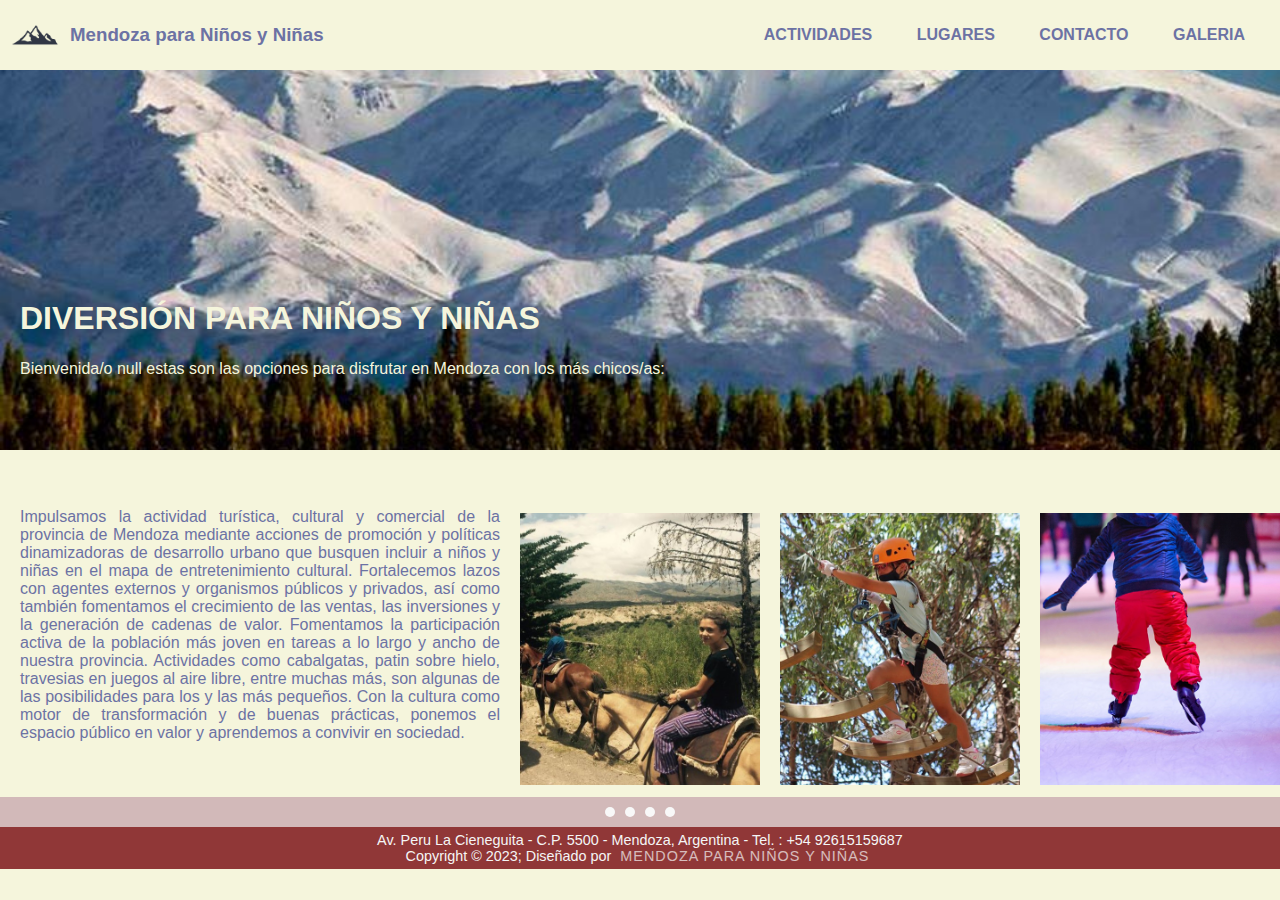
<file: index.html>
<!DOCTYPE html>
<html lang="en">

<head>
    <meta charset="UTF-8">
    <meta name="viewport" content="width=device-width, initial-scale=1.0">
    <!-- titulo de nuestra página -->
    <title>Mendoza para niños y niñas</title>

    <link rel="stylesheet" href="./Estilos/paginas_estilo.css">

    <link rel="stylesheet" href="https://cdnjs.cloudflare.com/ajax/libs/font-awesome/6.4.0/css/all.min.css"
        integrity="sha512-iecdLmaskl7CVkqkXNQ/ZH/XLlvWZOJyj7Yy7tcenmpD1ypASozpmT/E0iPtmFIB46ZmdtAc9eNBvH0H/ZpiBw=="
        crossorigin="anonymous" referrerpolicy="no-referrer" />

</head>



<body>

    <header>
        <a href="#" class="logo">
            <img src="./Media/montanias_pngegg.png" alt="logo de mendoza">
            <h3 class="nombre">Mendoza para Niños y Niñas</h3>

        </a>

        <nav>
            <ul>

                <li>
                    <a href="./Paginas/actividades.html">ACTIVIDADES</a>
                </li>

                <li>
                    <a href="./Paginas/lugares.html">LUGARES</a>
                </li>
               
                <li>
                    <a href="./Paginas/contacto.html">CONTACTO</a>
                </li>

                <li>
                    <a href="./Paginas/galeria.html">GALERIA</a>
                </li>
                
            </ul>
        </nav>
    </header>



    <main>

        
        <!-- div de divs -->
        
        <div class="padreINDEX">
            <!-- <div class="foto1">
                <img src="./Media/san-rafael-turismo.jpg" alt="">
            </div> -->
        <div class="textoINDEX">
            <p>Impulsamos la actividad turística, cultural y comercial de la provincia de Mendoza mediante acciones de promoción y políticas dinamizadoras de desarrollo urbano que busquen incluir a niños y niñas en el mapa de entretenimiento cultural. Fortalecemos lazos con agentes externos y organismos públicos y privados, así como también fomentamos el crecimiento de las ventas, las inversiones y la generación de cadenas de valor. Fomentamos la participación activa de la población más joven en tareas a lo largo y ancho de nuestra provincia. Actividades como cabalgatas, patin sobre hielo, travesias en juegos al aire libre, entre muchas más, son algunas de las posibilidades para los y las más pequeños. Con la cultura como motor de transformación y de buenas prácticas, ponemos el espacio público en valor y aprendemos a convivir en sociedad.

            </p>
        </div>

        <div class="paisajeFondo">
            <img   src="./Media/foto_index_fondo.jpg" alt="paisaje montañoso de mendoza">
        </div>

        <div class="tituloINDEX">
            <h1 class="box">DIVERSIÓN PARA NIÑOS Y NIÑAS</h1>
            
        </div>

        <div class="parrafoINDEX">
            <p class="parrafo"></p>

        </div>
        <div class="foto2INDEX">
            <img src="./Media/ninia_caballo_538_626.jpg" alt="niña montando un caballo">
        </div>

        <div class="foto3INDEX">
            <img src="./Media/ninia_escala_538_626.jpg" alt="niña juega en juego de altura">
        </div>

        <div class="foto4INDEX">
            <img src="./Media/ninio_patinando_538_626.jpg" alt="niño patinando">
        </div>
    </div>
    </main>


    <footer>
        <div class="footerContainer">

            <div class="socialIcons">

                <a href="" target="_blank"><i
                        class="fa-brands fa-facebook"></i></a>
                <a href="" target="_blank"><i
                        class="fa-brands fa-instagram"></i></a>

                <a href="" target="_blank"><i class="fa-brands fa-whatsapp"></i></a>

                <a href=""><i class="fa fa-envelope"></i></a>



            </div>

        </div>
        <div class="footerBottom">
            <p>Av. Peru La Cieneguita - C.P. 5500 - Mendoza, Argentina - Tel. : +54 92615159687 </p>
            <p>Copyright &copy; 2023; Diseñado por <span class="designer">Mendoza Para Niños y Niñas</span> </p>
        </div>
    </footer>
    
   <script src="./js/script.js"></script> 


    
</body>




</html>
</file>
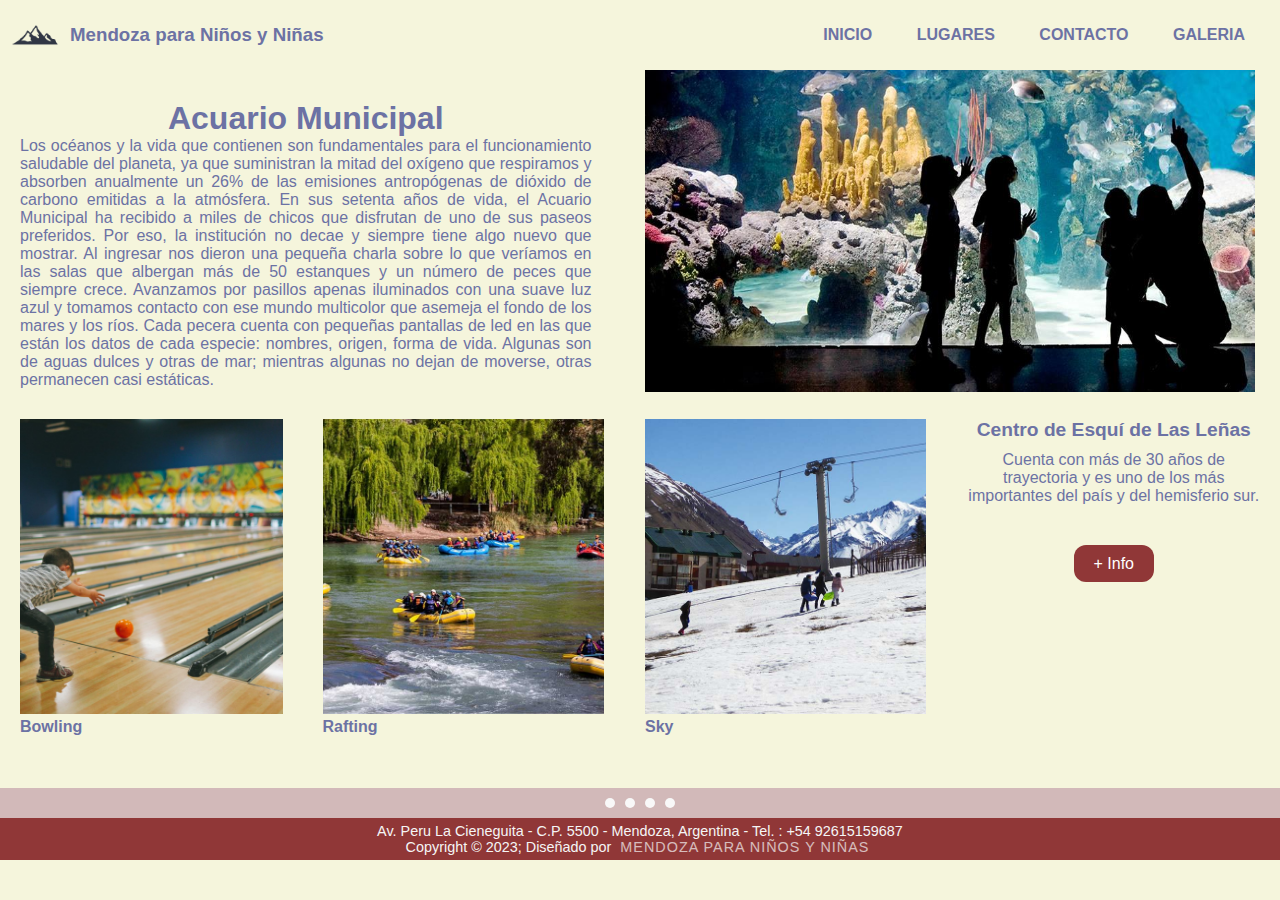
<file: Paginas/actividades.html>
<!DOCTYPE html>
<html lang="en">

<head>
    <meta charset="UTF-8">
    <meta name="viewport" content="width=device-width, initial-scale=1.0">
    <!-- titulo de nuestra página -->
    <title>Actividades</title>

    <link rel="stylesheet" href="../Estilos/paginas_estilo.css">

    <link rel="stylesheet" href="https://cdnjs.cloudflare.com/ajax/libs/font-awesome/6.4.0/css/all.min.css"
        integrity="sha512-iecdLmaskl7CVkqkXNQ/ZH/XLlvWZOJyj7Yy7tcenmpD1ypASozpmT/E0iPtmFIB46ZmdtAc9eNBvH0H/ZpiBw=="
        crossorigin="anonymous" referrerpolicy="no-referrer" />

</head>



<body>

    <header>
        <a href="#" class="logo">
            <img src="../Media/montanias_pngegg.png" alt="logo de mendoza">
            <h3 class="nombre">Mendoza para Niños y Niñas</h3>
        </a>

        <nav>
            <ul>

                <li>
                    <a href="../index.html">INICIO</a>
                </li>

                <li>
                    <a href="../Paginas/lugares.html">LUGARES</a>
                </li>
               
                <li>
                    <a href="../Paginas/contacto.html">CONTACTO</a>
                </li>

                <li>
                    <a href="./galeria.html">GALERIA</a>
                </li>
            </ul>
        </nav>
    </header>



    <main>

        
        <!-- div de divs -->
        
        <div class="padre">
            <div class="foto1">
                <img src="../Media/acuario.jpg" alt="acuario">
            </div>
        <div class="texto">
            <h1>Acuario Municipal</h1>
            <p>Los océanos y la vida que contienen son fundamentales para el funcionamiento saludable del planeta, ya que suministran la mitad del oxígeno que respiramos y absorben anualmente un 26% de las emisiones antropógenas de dióxido de carbono emitidas a la atmósfera. En sus setenta años de vida, el Acuario Municipal ha recibido a miles de chicos que disfrutan de uno de sus paseos preferidos. Por eso, la institución no decae y siempre tiene algo nuevo que mostrar.

                Al ingresar nos dieron una pequeña charla sobre lo que veríamos en las salas que albergan más de 50 estanques y un número de peces que siempre crece. Avanzamos por pasillos apenas iluminados con una suave luz azul y tomamos contacto con ese mundo multicolor que asemeja el fondo de los mares y los ríos.
                
                Cada pecera cuenta con pequeñas pantallas de led en las que están los datos de cada especie: nombres, origen, forma de vida. Algunas son de aguas dulces y otras de mar; mientras algunas no dejan de moverse, otras permanecen casi estáticas.

            </p>
        </div>

        

        <div class="foto2">
            <img src="../Media/bowling.png" alt="bowling">
            <p>Bowling</p>
        </div>

        <div class="foto3">
            <img src="../Media/rafting.jpg" alt="rafting">
            <p>Rafting</p>
        </div>

        <div class="foto4">
            <img src="../Media/sky.jpg" alt="sky">
            <p>Sky</p>
        </div>

        <div class="cuadro-texto">
            <h2 class="box">Centro de Esquí de Las Leñas</h2>
            
            <p>Cuenta con más de 30 años de trayectoria y es uno de los más importantes del país y del hemisferio sur. </p>
            

            <a class="boton-link-info" href="">+ Info</a>



        </div>

    </div>
    </main>


    <footer>
        <div class="footerContainer">

            <div class="socialIcons">

                <a href="" target="_blank"><i
                        class="fa-brands fa-facebook"></i></a>
                <a href="" target="_blank"><i
                        class="fa-brands fa-instagram"></i></a>

                <a href="" target="_blank"><i class="fa-brands fa-whatsapp"></i></a>

                <a href=""><i class="fa fa-envelope"></i></a>



            </div>

        </div>
        <div class="footerBottom">
            <p>Av. Peru La Cieneguita - C.P. 5500 - Mendoza, Argentina - Tel. : +54 92615159687 </p>
            <p>Copyright &copy; 2023; Diseñado por <span class="designer">Mendoza Para Niños y Niñas</span> </p>
        </div>
    </footer>


    
</body>




</html>
</file>
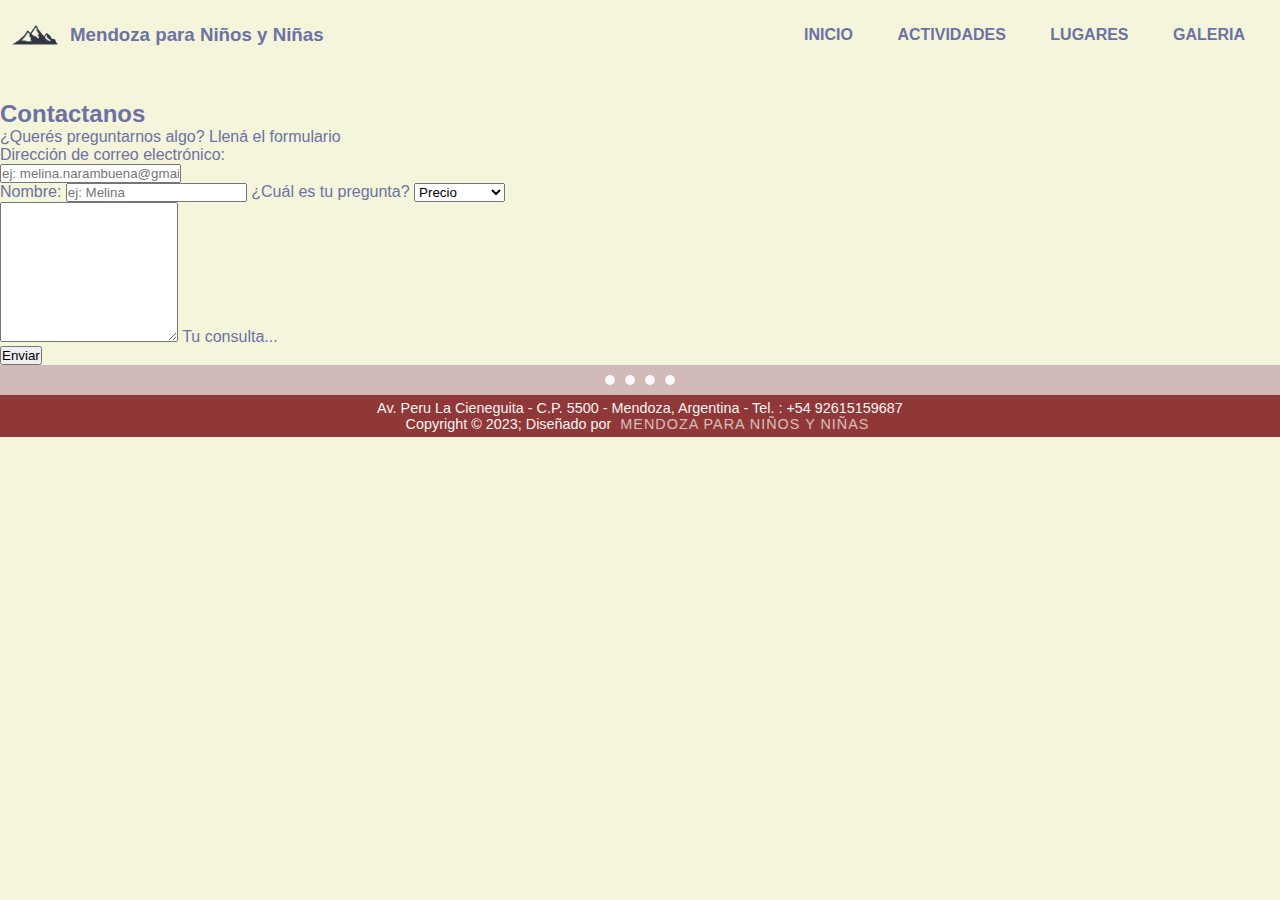
<file: Paginas/contacto.html>
<!DOCTYPE html>
<html lang="en">
<head>
    <meta charset="UTF-8">
    <meta name="viewport" content="width=device-width, initial-scale=1.0">
    <title>Contacto</title>
    <link href="https://cdn.jsdelivr.net/npm/bootstrap@5.3.1/dist/css/bootstrap.min.css" rel="stylesheet" integrity="sha384-4bw+/aepP/YC94hEpVNVgiZdgIC5+VKNBQNGCHeKRQN+PtmoHDEXuppvnDJzQIu9" crossorigin="anonymous">
    <link rel="stylesheet" href="../Estilos/paginas_estilo.css">
    
    <link rel="stylesheet" href="https://cdnjs.cloudflare.com/ajax/libs/font-awesome/6.4.0/css/all.min.css"
        integrity="sha512-iecdLmaskl7CVkqkXNQ/ZH/XLlvWZOJyj7Yy7tcenmpD1ypASozpmT/E0iPtmFIB46ZmdtAc9eNBvH0H/ZpiBw=="
        crossorigin="anonymous" referrerpolicy="no-referrer" />

</head>

<body>
    <header>
        <a href="#" class="logo">
            <img src="../Media/montanias_pngegg.png" alt="logo de mendoza">
            <h3 class="nombre">Mendoza para Niños y Niñas</h3>

        </a>

        <nav>
            <ul>

                <li>
                    <a href="../index.html">INICIO</a>
                </li>

                <li>
                    <a href="./actividades.html">ACTIVIDADES</a>
                </li>

                <li>
                    <a href="./lugares.html">LUGARES</a>
                </li>

                <li>
                    <a href="./galeria.html">GALERIA</a>
                </li>
                
            </ul>
        </nav>
    </header>



    <main>
        
        <section id="contact">
            <div class="container-lg ">
                <div class="text-center">
                <h2>Contactanos</h2>
                <p class="lead">¿Querés preguntarnos algo? Llená el formulario</p>
                </div>

                <div class="row justify-content-center my-5">
                    <div class="col-lg-6">
                        <form>
                            <label for="email" class="form-label">Dirección de correo electrónico:</label>
                            <div class="mb-4 input-group">
                                <input type="email" class="form-control" id="email" placeholder="ej: melina.narambuena@gmail.com">
                            </div>


                            <label for="name" class="form-label">Nombre:</label>
                            <input type="text" class="form-control" id="name" placeholder="ej: Melina">
                            <label for="subject" class="form-label">¿Cuál es tu pregunta?</label>
                            <select class="form-select" id="subject">
                                <option value="pricing" selected>Precio</option>
                                <option value="content">Actividades</option>
                                <option value="other">Otro</option>
                            </select>


                            <div class="form-floating mb-4 mt-5" >
                                <textarea  id="query" class="form-control" style="height:140px"></textarea>
                                <label for="query" >Tu consulta...</label>
                            </div>
                            <div class="mb-4 text-center">
                                <button type="submit" class="btn btn-danger">Enviar</button>
                            </div>
                        </form>
                    </div>
                </div>
            </div>


        </section>
    </main>




    <footer>
        <div class="footerContainer">

            <div class="socialIcons">

                <a href="" target="_blank"><i
                        class="fa-brands fa-facebook"></i></a>
                <a href="" target="_blank"><i
                        class="fa-brands fa-instagram"></i></a>

                <a href="" target="_blank"><i class="fa-brands fa-whatsapp"></i></a>

                <a href=""><i class="fa fa-envelope"></i></a>



            </div>

        </div>
        <div class="footerBottom">
            <p>Av. Peru La Cieneguita - C.P. 5500 - Mendoza, Argentina - Tel. : +54 92615159687 </p>
            <p>Copyright &copy; 2023; Diseñado por <span class="designer">Mendoza Para Niños y Niñas</span> </p>
        </div>
    </footer>
</body>
</html>
</file>
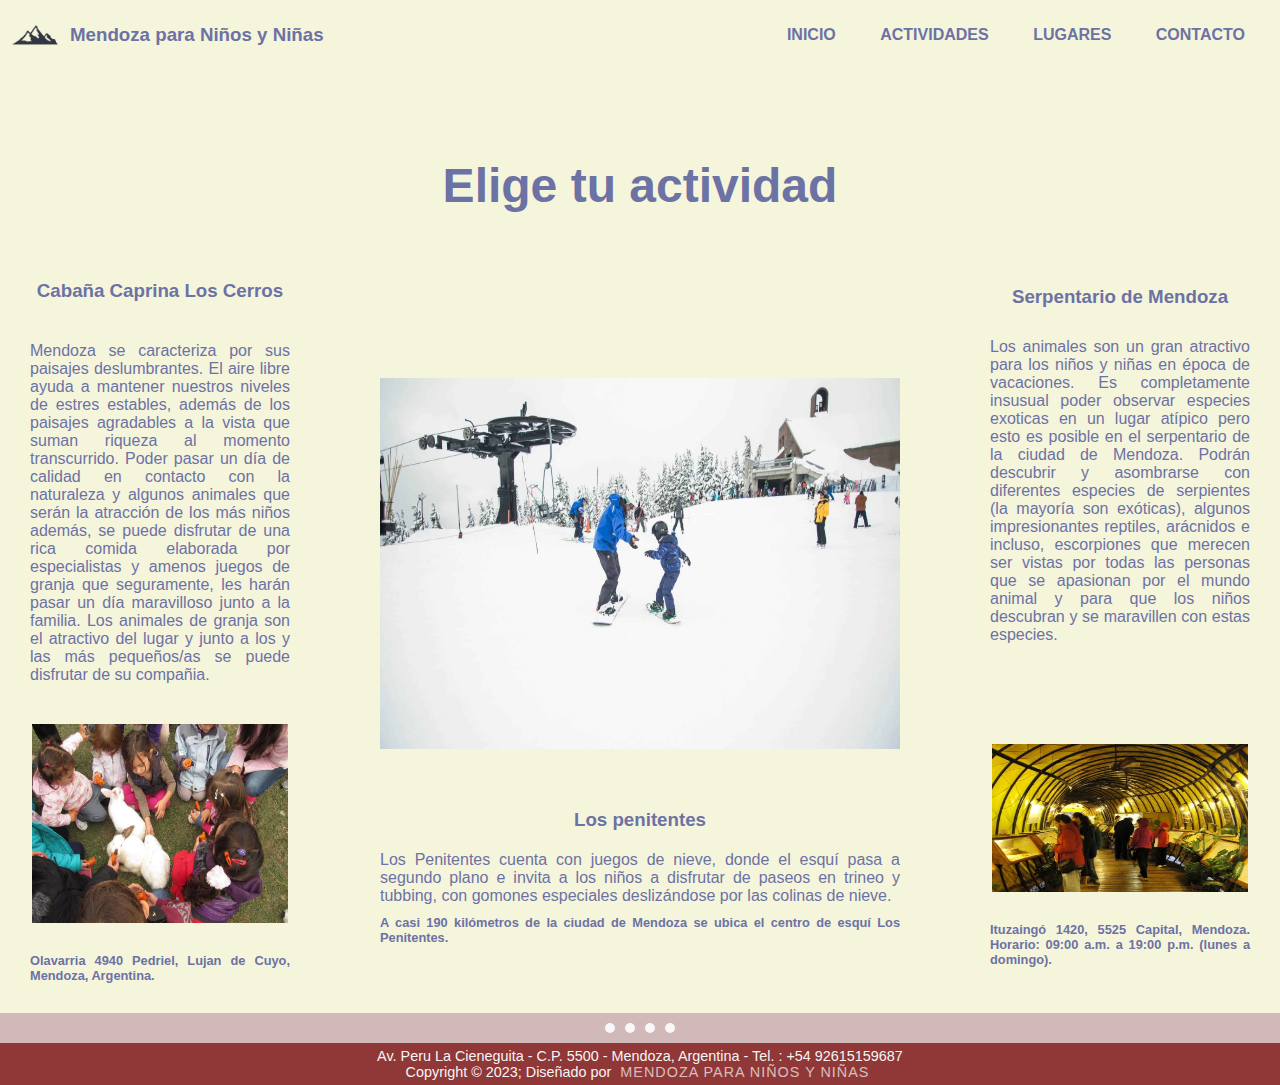
<file: Paginas/galeria.html>
<!DOCTYPE html>
<html lang="en">
<head>
    <meta charset="UTF-8">
    <meta name="viewport" content="width=device-width, initial-scale=1.0">
    <title>Galeria</title>
    <link rel="stylesheet" href="../Estilos/paginas_estilo.css">
    
    <link rel="stylesheet" href="https://cdnjs.cloudflare.com/ajax/libs/font-awesome/6.4.0/css/all.min.css"
        integrity="sha512-iecdLmaskl7CVkqkXNQ/ZH/XLlvWZOJyj7Yy7tcenmpD1ypASozpmT/E0iPtmFIB46ZmdtAc9eNBvH0H/ZpiBw=="
        crossorigin="anonymous" referrerpolicy="no-referrer" />
</head>
<body>
    <header>
        <a href="#" class="logo">
            <img src="../Media/montanias_pngegg.png" alt="logo de mendoza">
            <h3 class="nombre">Mendoza para Niños y Niñas</h3>

        </a>

        <nav>
            <ul>

                <li>
                    <a href="../index.html">INICIO</a>
                </li>

                <li>
                    <a href="./actividades.html">ACTIVIDADES</a>
                </li>

                <li>
                    <a href="./lugares.html">LUGARES</a>
                </li>
               
             

                <li>
                    <a href="./contacto.html">CONTACTO</a>
                </li>
                
            </ul>
        </nav>
    </header>
<main>

<div class="container-padre">


<h2 class="titulo-principal-galeria">Elige tu actividad</h2>

<div class="izq-1">
<h3 class="titulo-izq">Cabaña Caprina Los Cerros</h3>
<p class="texto-izq"> Mendoza se caracteriza por sus paisajes deslumbrantes. El aire libre ayuda a mantener nuestros niveles de estres estables, además de los paisajes agradables a la vista que suman riqueza al momento transcurrido. Poder pasar un día de calidad en contacto con la naturaleza y algunos animales que serán la atracción de los más niños además, se puede disfrutar de una rica comida elaborada por especialistas y amenos juegos de granja que seguramente, les harán pasar un día maravilloso junto a la familia. Los animales de granja son el atractivo del lugar y junto a los y las más pequeños/as se puede disfrutar de su compañia.</p>
<!-- </div>
<div class="izq-2"> -->
<img class="conejo-imagen" src="../Media/conejo_ninias_ninios.jpg" alt="ninios juegan con conejo">
<p class="dire-izq">Olavarria 4940 Pedriel, Lujan de Cuyo, Mendoza, Argentina.</p>
</div>

<div class="centro-2">
<img class="sky-adulto-ninio" src="../Media/sky_ninio_afulto.jpg" alt="ninio y adulto skian">
<!-- </div>

<div class="centro-2"> -->
<h3 class="titulo-centro">Los penitentes</h3>
<p class="texto-centro">Los Penitentes cuenta con juegos de nieve, donde el esquí pasa a segundo plano e invita a los niños a disfrutar de paseos en trineo y tubbing, con gomones especiales deslizándose por las colinas de nieve.</p>
<p class="dire-centro">A casi 190 kilómetros de la ciudad de Mendoza se ubica el centro de esquí Los Penitentes.</p>
</div>

<div class="der-1">
<h3 class="titulo-der">Serpentario de Mendoza</h3>
<p class="texto-der">Los animales son un gran atractivo para los niños y niñas en época de vacaciones. Es completamente insusual poder observar especies exoticas en un lugar atípico pero esto es posible en el serpentario de la ciudad de Mendoza. Podrán descubrir y asombrarse con diferentes especies de serpientes (la mayoría son exóticas), algunos impresionantes reptiles, arácnidos e incluso, escorpiones que merecen ser vistas por todas las personas que se apasionan por el mundo animal y para que los niños descubran y se maravillen con estas especies.</p>
<!-- </div>
<div class="der-2"> -->
<img class="imagen-serpentario" src="../Media/serpentario.jpg" alt="serpentario">
<p class="dire-der"> Ituzaingó 1420, 5525 Capital, Mendoza. Horario: 09:00 a.m. a 19:00 p.m. (lunes a domingo).</p>
</div>
</div>


</main>

<footer>
    <div class="footerContainer">

        <div class="socialIcons">

            <a href="" target="_blank"><i
                    class="fa-brands fa-facebook"></i></a>
            <a href="" target="_blank"><i
                    class="fa-brands fa-instagram"></i></a>

            <a href="" target="_blank"><i class="fa-brands fa-whatsapp"></i></a>

            <a href=""><i class="fa fa-envelope"></i></a>



        </div>

    </div>
    <div class="footerBottom">
        <p>Av. Peru La Cieneguita - C.P. 5500 - Mendoza, Argentina - Tel. : +54 92615159687 </p>
        <p>Copyright &copy; 2023; Diseñado por <span class="designer">Mendoza Para Niños y Niñas</span> </p>
    </div>

</footer>
</body>
</html>
</file>
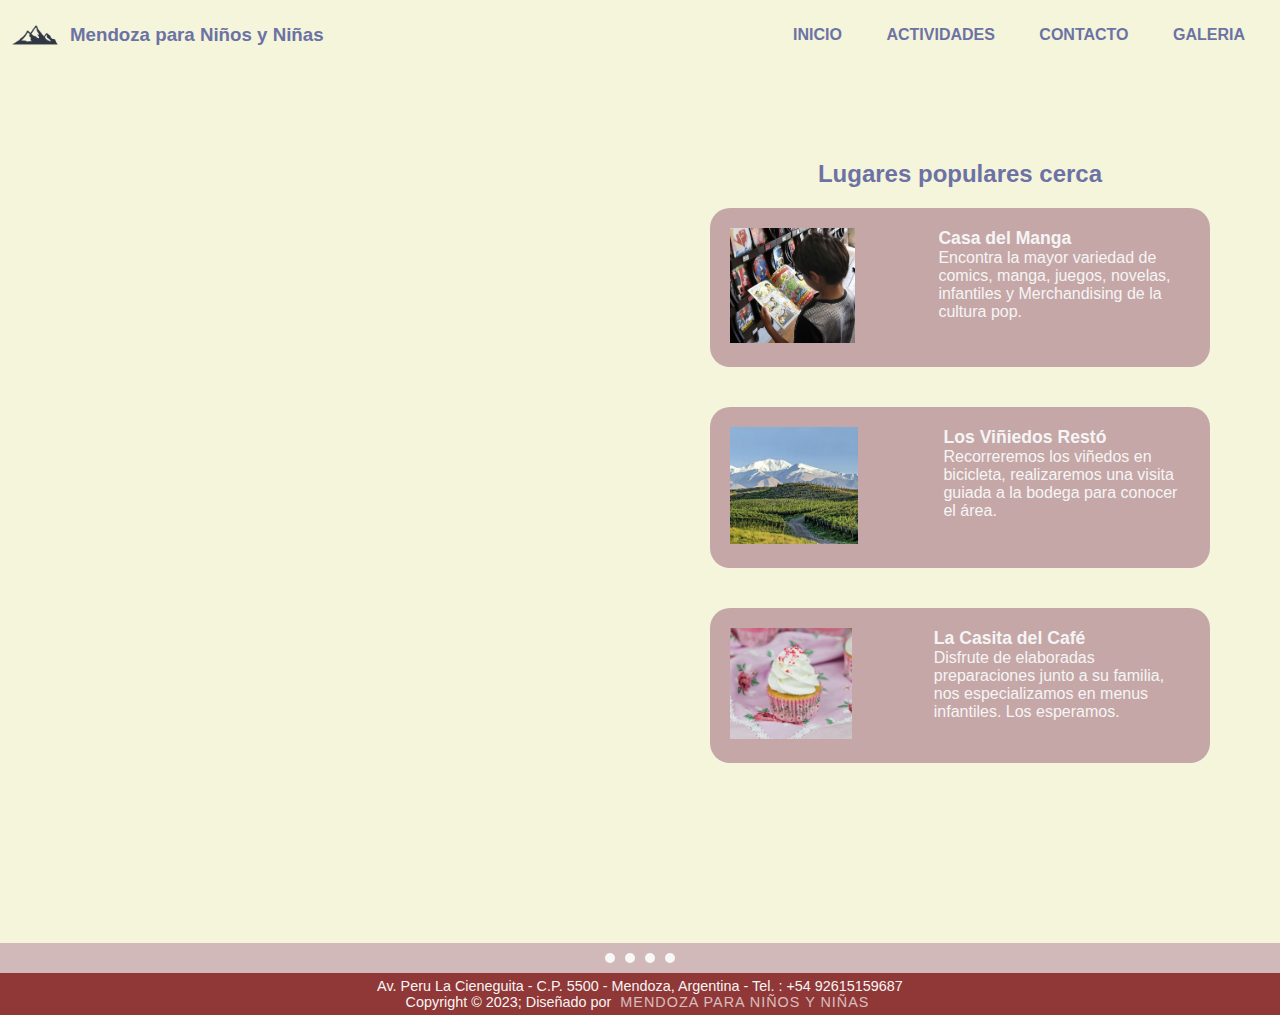
<file: Paginas/lugares.html>
<!DOCTYPE html>
<html lang="en">

<head>
    <meta charset="UTF-8">
    <meta name="viewport" content="width=device-width, initial-scale=1.0">
    <title>Lugares</title>
    <link rel="stylesheet" href="../Estilos/paginas_estilo.css">
    <link rel="stylesheet" href="https://cdnjs.cloudflare.com/ajax/libs/font-awesome/6.4.0/css/all.min.css"
        integrity="sha512-iecdLmaskl7CVkqkXNQ/ZH/XLlvWZOJyj7Yy7tcenmpD1ypASozpmT/E0iPtmFIB46ZmdtAc9eNBvH0H/ZpiBw=="
        crossorigin="anonymous" referrerpolicy="no-referrer" />
</head>

<body>
    <header>
        <a href="#" class="logo">
            <img src="../Media/montanias_pngegg.png" alt="logo de mendoza">
            <h3 class="nombre">Mendoza para Niños y Niñas</h3>
        </a>

        <nav>
            <ul>

                <li>
                    <a href="../index.html">INICIO</a>
                </li>

                <li>
                    <a href="../Paginas/actividades.html">ACTIVIDADES</a>
                </li>

                <li>
                    <a href="../Paginas/contacto.html">CONTACTO</a>
                </li>

                <li>
                    <a href="./galeria.html">GALERIA</a>
                </li>
            </ul>
        </nav>
    </header>
    <main>
        <div class="padre-mapa">

            <div class="mapa">
                <iframe
                    src="https://www.google.com/maps/embed?pb=!1m18!1m12!1m3!1d19841.67742634338!2d-68.86149612135272!3d-32.87195194766301!2m3!1f0!2f0!3f0!3m2!1i1024!2i768!4f13.1!3m3!1m2!1s0x967e08ef82e061c3%3A0x11ee79fd616441d4!2sAv.%20Per%C3%BA%202800%2C%20Mendoza!5e0!3m2!1ses!2sar!4v1690991131253!5m2!1ses!2sar"
                    width="650" height="850" style="border:0;" allowfullscreen="" loading="lazy"
                    referrerpolicy="no-referrer-when-downgrade"></iframe>
            </div>

            <div class="contenidoDerecha">
                <div class="titulo-pagina-lugares">
                    <h2 class="titulo-pagina">Lugares populares cerca</h2>
                </div>

                <div class="tarjeta1">
                    <div class="imagen1">
                        <img src="../Media/ninio-revista.jpg" alt="ninio-revista">
                    </div>
                    <div class="cajatexto1">
                        <h2 class="titulo1">Casa del Manga</h2>
                        <p>Encontra la mayor variedad de comics, manga, juegos, novelas, infantiles y Merchandising de
                            la cultura pop.</p>
                    </div>
                </div>

                <div class="tarjeta2">
                    <div class="imagen2">
                        <img src="../Media/viniedo.jpg" alt="viniedo">
                    </div>
                    <div class="cajatexto2">
                        <h2 class="titulo2">Los Viñiedos Restó</h2>
                        <p>Recorreremos los viñedos en bicicleta, realizaremos una visita guiada a la bodega para
                            conocer el área.</p>
                    </div>
                </div>

                <div class="tarjeta3">
                    <div class="imagen3">
                        <img src="../Media/cupcake.jpg" alt="cupcake">
                    </div>
                    <div class="cajatexto3">
                        <h2 class="titulo3">La Casita del Café</h2>
                        <p>Disfrute de elaboradas preparaciones junto a su familia, nos especializamos en menus
                            infantiles. Los esperamos.</p>
                    </div>
                </div>
            </div>
        </div>
    </main>
    <footer>
        <div class="footerContainer">

            <div class="socialIcons">

                <a href="" target="_blank"><i class="fa-brands fa-facebook"></i></a>
                <a href="" target="_blank"><i class="fa-brands fa-instagram"></i></a>

                <a href="" target="_blank"><i class="fa-brands fa-whatsapp"></i></a>

                <a href=""><i class="fa fa-envelope"></i></a>



            </div>

        </div>
        <div class="footerBottom">
            <p>Av. Peru La Cieneguita - C.P. 5500 - Mendoza, Argentina - Tel. : +54 92615159687 </p>
            <p>Copyright &copy; 2023; Diseñado por <span class="designer">Mendoza Para Niños y Niñas</span> </p>
        </div>
    </footer>
</body>

</html>
</file>
<file: Estilos/paginas_estilo.css>
* {
    margin: 0;
    padding: 0;
    box-sizing: border-box;

}

html,
body {
    background-color: beige;
    font-family: Verdana, Geneva, Tahoma, sans-serif;

}


/*pagina index*/



.padreINDEX {
    display: grid;
    grid-template-columns: repeat(5, 1fr);
    grid-template-rows: 1fr 1fr;
    grid-template-areas: "imagenFondo imagenFondo imagenFondo imagenFondo imagenFondo"
        "textoINDEX textoINDEX niniaCaballo niniaEscala ninioPatina";
    gap: 20px;

}

.paisajeFondo {
    grid-area: imagenFondo;
    height: 300px;
    object-fit: cover;

}

.paisajeFondo img {
    width: 100%;
    object-fit: cover;
    height: 450px;
    z-index: 10;
}

.tituloINDEX {
    position: absolute;
    grid-area: tituloINDEX;
    margin-top: 100px;
    margin-left: 20px;
    margin-top: 300px;
    color: beige;
    font-size: 1em;
}



.textoINDEX {
    grid-area: textoINDEX;
    margin-top: 100px;
    margin-left: 20px;
    text-align: justify;
    text-justify: inter-word;
    color: rgb(108, 114, 164);

}

.parrafoINDEX {
    position: absolute;
    margin-top: 360px;
    margin-left: 20px;
    color: beige;

}



.foto2INDEX {
    grid-area: niniaCaballo;
}

.foto3INDEX {
    grid-area: niniaEscala;
}

.foto4INDEX {
    grid-area: ninioPatina;
}

.foto2INDEX img,
.foto3INDEX img,
.foto4INDEX img {
    width: 100%;
    height: 70%;
    margin-top: 105px;
    object-fit: cover;
}

/* pagina contacto */


.container-lg {
    margin-top: 100px;
    color: rgb(108, 114, 164);
}



/* pagina actividades */

.padre {
    display: grid;
    grid-template-columns: 1fr 1fr 1fr 1fr;
    grid-template-rows: 1fr 1fr;
    grid-template-areas: "texto texto acuario acuario"
        "bowling rafting sky cuadro-texto";
    gap: 10px;

}

.texto {
    grid-area: texto;
    width: 90%;
    height: 80%;
    object-fit: cover;
    margin-top: 100px;
    text-align: justify;
    text-justify: inter-word;
    color: rgb(108, 114, 164);
    margin-left: 20px;

}

.texto h1 {
    text-align: center;

}

.foto1 {
    grid-area: acuario;
    object-fit: contain;
    width: 40%;
    height: 60%;
}

.foto1 img {
    width: 240%;
    height: 168%;
}

.foto2 {
    margin-left: 20px;
    margin-top: 20px;
    color: rgb(108, 114, 164);
    font-weight: bold;

}

.foto2 img {
    grid-area: bowling;
    width: 90%;
    height: 80%;
    object-fit: cover;


}

.foto3 {
    margin-top: 20px;
    color: rgb(108, 114, 164);
    font-weight: bold;


}

.foto3 img {
    grid-area: rafting;
    width: 90%;
    height: 80%;
    object-fit: cover;


}

.foto4 {
    margin-top: 20px;
    color: rgb(108, 114, 164);
    font-weight: bold;

}

.foto4 img {
    grid-area: sky;
    width: 90%;
    height: 80%;
    object-fit: cover;




}

.cuadro-texto {
    grid-area: cuadro-texto;
    text-align: center;
    text-justify: inter-word;
    color: rgb(108, 114, 164);
    margin-right: 20px;
    margin-top: 20px;



}

.cuadro-texto h2 {
    font-size: 1.2em;
}

.cuadro-texto p {
    margin-top: 10px;
    margin-bottom: 50px;
}



.boton-link-info {
    background-color: rgb(144, 55, 55);
    border: none;
    color: white;
    padding: 10px 20px;
    text-align: center;
    text-decoration: none;
    font-size: 16px;
    border-radius: 12px;

}



/* barra de navegacion */
nav a {
    font-weight: 100;
    padding-right: 10px;
}

nav a:hover {
    color: rgb(48, 119, 200);
}

nav ul li a {
    font-weight: bold;
    list-style: none;
}

nav ul {
    list-style: none;
    display: inline;
}

nav ul li {
    display: inline;
    margin: 15px;
}

a {
    text-decoration: none;
    color: rgb(108, 114, 164);
}

header {
    display: flex;
    justify-content: space-between;
    min-height: 70px;
    background-color: beige;
    /* background-color: rgb(245, 245, 245); */
    align-items: center;
    padding: 10px;
    width: 100%;
    position: absolute;
    top: 0%;
}

.logo {

    display: flex;
    align-items: center;
    color: rgb(108, 114, 164);
}

.logo img {
    height: 50px;
    margin-right: 10px;

}

/* pagina Lugares */

.padre-mapa {
    display: grid;
    grid-template-columns: repeat(4, 1fr);
    grid-template-rows: 1fr 1fr;
    grid-template-areas: "mapa mapa derecha derecha"
        "mapa mapa derecha derecha";

}

.mapa {
    grid-area: mapa;


}

.contenidoDerecha {
    display: flex;
    flex-direction: column;
    grid-area: derecha;
    margin: 160px 50px;
    align-items: center;

}

.tarjeta1 {
    background-color: rgb(197, 167, 167);
    display: flex;
    margin: 20px;
    border-radius: 20px;
    color: rgb(245, 245, 245);
    grid-area: tarjeta1;


}

.titulo-pagina {
    color: rgb(108, 114, 164);
}

.titulo1 {
    font-size: 1.1em;
}

.imagen1 img {
    width: 60%;
    margin: 20px;
}

.cajatexto1 {
    margin: 20px;
    overflow: hidden;

}

.tarjeta2 {
    background-color: rgb(197, 167, 167);
    display: flex;
    margin: 20px;
    border-radius: 20px;
    color: rgb(245, 245, 245);
    grid-area: tarjeta2;

}

.titulo2 {
    font-size: 1.1em;
}

.cajatexto2 {
    margin: 20px;
}

.imagen2 img {
    width: 60%;
    margin: 20px;


}

.tarjeta3 {
    background-color: rgb(197, 167, 167);
    display: flex;
    margin: 20px;
    border-radius: 20px;
    color: rgb(245, 245, 245);
    grid-area: tarjeta3;
}

.cajatexto3 {
    margin: 20px;
}

.titulo3 {
    font-size: 1.1em;
}

.tarjeta3 img {
    width: 60%;
    margin: 20px;

}

/* pagina galeria */

.container-padre {
    display: grid;
    grid-template-columns: 1fr 2fr 1fr;
    grid-template-rows: 30vh 2fr 1fr;
    grid-template-areas: ". titulo-galeria ."
        "izq-1 centro-2 der-1"
        "izq-1 centro-2 der-1";
    /* place-items: center; */
    color: rgb(108, 114, 164);

}

.centro-2 {
    grid-area: centro-2;
    margin-left: 60px;
    margin-right: 60px;
    display: flex;
    flex-direction: column;
    align-items: center;
    justify-content: center;

}


/* .der-2{
    grid-area: der-2;
    margin-bottom: 50px;
    display: flex;
    flex-direction: column;
    align-items: center;
    justify-content: center;
} */

.der-1 {
    grid-area: der-1;
    display: flex;
    flex-direction: column;
    align-items: center;
    justify-content: center;

}

.izq-1 {
    grid-area: izq-1;
    display: flex;
    flex-direction: column;
    align-items: center;
    justify-content: center;

}

.texto-izq {
    margin: 40px 30px;
    text-align: justify;

}

.titulo-der {
    margin: 0px;
}

.titulo-izq {
    margin-top: 10px;
}

.texto-der {
    margin: 30px;
    text-align: justify;
    margin-bottom: 100px;
}

.titulo-centro {
    margin: 20px;
}


.texto-centro {
    text-align: justify;

}

.dire-izq {
    margin: 30px;

}

/* .izq-2{
grid-area: izq-2;
margin: 0 30px 50px 30px; 
display: flex;
flex-direction: column;
align-items: center;
justify-content: center;
} */

.imagen-serpentario {
    grid-area: serpentario;
    width: 80%;
    height: 20%;
}

.dire-izq {
    font-size: 0.8em;
    font-weight: bold;
    text-align: justify;

}

.dire-der {
    font-size: 0.8em;
    font-weight: bold;
    text-align: justify;
    margin: 30px;
}

.dire-centro {
    font-size: 0.8em;
    font-weight: bold;
    text-align: justify;
    margin-top: 10px;
}

.titulo-principal-galeria {
    grid-area: titulo-galeria;
    margin-top: 100px;
    display: flex;
    align-items: center;
    justify-content: center;
    font-size: 3em;
}

.conejo-imagen {
    width: 80%;
    height: 90%;
    grid-area: conejo;
}


/* .centrar-imagen{
grid-area: adulto-ninio-sky;
display: flex;
justify-content: center;
} */

.sky-adulto-ninio {
    width: 100%;
    height: 50%;
    margin: 40px;


}

/* footer */

footer {
    background-color: rgb(210, 185, 185);
    background-position: center;
    position: relative;
    width: 100%;

}

.footerContainer {
    width: 100%;
    padding: 5px 5px 5px;
}

.socialIcons {
    display: flex;
    justify-content: center;
}

.socialIcons a {
    text-decoration: none;
    padding: 5px;
    background-color: rgb(248, 248, 248);
    margin: 5px;
    border-radius: 50%;
}

.socialIcons a i {
    text-decoration: none;
    color: rgb(144, 55, 55);
    border-radius: 50%;
}

.socialIcons a:hover {
    background-color: rgb(197, 167, 167);
    transition: 0.5s;
}

.socialIcons a:hover i {
    color: hsl(240, 248, 255);
    transition: 0.5s;
}

.footerBottom {
    background-color: rgb(144, 55, 55);
    padding: 5px;
    text-align: center;
}

.footerBottom p {
    color: rgb(245, 245, 245);
    font-size: 0.9em;
}

.designer {
    opacity: 0.7;
    text-transform: uppercase;
    letter-spacing: 1px;
    font-weight: 400;
    margin: 0px 5px;
}




/* media querie */

@media only screen and (max-width:1115px) {

    .foto2INDEX img,
    .foto3INDEX img,
    .foto4INDEX img,
    .textoINDEX {
        margin-top: 100px;
    }

    .textoINDEX {
        font-size: 0.8em;
    }


    .titulo-pagina {
        margin-top: -15%;
        width: 100%;
    }

    .mapa iframe {
        width: 100%;
    }


}

@media only screen and (max-width:969px) {

    .foto2INDEX img,
    .foto3INDEX img,
    .foto4INDEX img,
    .textoINDEX {
        margin-top: 80px;
    }



}

@media only screen and (max-width: 859px) {
    .padreINDEX {
        display: grid;
        grid-template-columns: 1fr;
        grid-template-areas:
            "imagenFondo"
            "textoINDEX"
            "niniaCaballo"
            "niniaEscala"
            "ninioPatina"
        ;
        gap: 0;
    }

    .textoINDEX {
        margin-top: 180px;
        margin-right: 20px;
    }

    .foto2INDEX,
    .foto3INDEX,
    .foto4INDEX {
        width: 60%;
        justify-self: center;

    }

    .padre-mapa {
        display: grid;
        grid-template-columns: 1fr;
        grid-template-rows: repeat(2, 1fr);
        grid-template-areas:
            "mapa"
            "tarjetas"
        ;

    }

    .mapa iframe {
        margin: 130px;
        width: 70%;
        height: 50%;

    }

    .contenidoDerecha {
        grid-area: tarjetas;
        margin-top: -80px;
    }

    .tarjeta1,
    .tarjeta2,
    .tarjeta3 {
        width: 60%;
    }

    .foto1 img {
        display: none;

    }

    .foto1 {
        grid-area: unset;
    }

    .padre {
        display: grid;
        grid-template-columns: 1fr 1fr 1fr 1fr;
        grid-template-rows: 1fr 1fr;
        grid-template-areas: "texto texto texto texto"
            "bowling rafting sky cuadro-texto";
        gap: 10px;

    }

    .foto4 {
        margin-top: -356px;
        margin-left: 25px;

    }


}

@media only screen and (max-width:816px) {
    .foto4 {
        margin-top: -374px;
        margin-left: 20px;

    }
}


@media only screen and (max-width:816px) {
    .foto4 {
        margin-top: -394px;
        margin-left: 20px;

    }
}


@media only screen and (max-width:716px) {
    .foto4 {
        margin-top: -411px;
        margin-left: 20px;

    }
}


@media only screen and (max-width:700px) {
    header {
        flex-direction: column;
    }

    nav {
        padding: 10px 0px;
    }

    .padre {
        display: grid;
        grid-template-columns: 1fr;
        grid-template-areas:
            "texto"
            "texto"
            "acuario"
            "acuario"
            "bowling"
            "rafting"
            "sky"
            "cuadro-texto";
        gap: 20px;
        justify-items: center;
    }

    .texto {
        margin-left: 40px;

    }

    .foto1 {
        width: 37.5%;
        height: 60%;
        margin: 40px;
    }

    .foto2 {
        margin-left: 40px;
        margin-top: 40px;
        width: 60%;
        align-items: center;
    }

    .foto3 {
        margin-left: 40px;
        margin-top: 40px;
        width: 60%;

    }

    .foto4 {
        margin-top: 20px;
        margin-left: 40px;
        width: 60%;
    }

    

    .container-padre {
        display: grid;
        grid-template-columns: 1fr;
        grid-template-areas: "titulo-galeria"
            "izq-1"
            "centro-2"
            " der-1"
        ;
        /* place-items: center; */
        color: rgb(108, 114, 164);
    }

    .cuadro-texto {
        align-items: center;
        margin-top: -60px;
        margin-bottom: 90px;
    }


    .cuadro-texto h2 {
        text-align: center;
        margin-bottom: 20px;
    }


    .cuadro-texto p {
        text-align: center;
        margin-bottom: 10px;
        margin-bottom: 20px;
        font-size: 0.9em;
    }

    .boton-link-info {
        text-align: center;
        margin-bottom: 90px;
        margin-top: 100px;

    }



    .textoINDEX {
        padding-top: 0px;
        padding-right: 20px;
    }



    .foto2INDEX img,
    .foto3INDEX img,
    .foto4INDEX img {
        height: 70%;
        object-fit: cover;

    }

    .container-lg{
        margin-top: 150px;
    }
    
}

@media only screen and (max-width:653px) {


    .parrafoINDEX {
        margin-top: 390px;
    }


}

@media only screen and (max-width:601px) {


    .parrafoINDEX {
        margin-top: 390px;
    }

    .textoINDEX {
        margin-top: 160px;
    }


    .contenidoDerecha {
        place-items: center;
    }

    .mapa iframe {
        place-items: center;
        margin-top: 180px;
    }

    .tarjeta1,
    .tarjeta2,
    .tarjeta3 {
        width: 70%;
    }

}

@media only screen and (max-width:563px) {

    .textoINDEX {
        margin-top: 140px;
    }

    .tarjeta1,
    .tarjeta2,
    .tarjeta3 {
        width: 90%;
    }

    .mapa iframe {
        margin-left: 80px;
    }

}


@media only screen and (max-width:540px) {

 .cuadro-texto{
    margin-top: 0px;
 }

 .texto{
margin-top: 120px;
 }

}

@media only screen and (max-width:489px) {

    .textoINDEX {
        margin-top: 120px;
    }


}

@media only screen and (max-width:482px) {

    .titulo-principal-galeria{
        margin-top: 170px;
    }

    .izq-1{
        margin-top: 80px;
    }

    .titulo-principal-galeria{
        text-align: center;
    }
}


@media only screen and (max-width:426px) {

    .textoINDEX {
        margin-top: 90px;
    }

    .mapa iframe {
        width: 60%;
        height: 40%;
    }

    .tarjeta1,
    .tarjeta2,
    .tarjeta3 {
        display: flex;
        flex-direction: column;
    }

    .titulo-pagina {
        font-size: 1.2em;
    }

    .contenidoDerecha {
        margin-top: -290px;
    }

    .imagen1,
    .imagen2,
    .imagen3 {
        display: flex;
        justify-content: center;
        align-items: center;
    }

    .tarjeta3 p,
    .tarjeta2 p,
    .tarjeta1 p {
        text-align: center;
    }

    .tarjeta3 h2,
    .tarjeta2 h2,
    .tarjeta1 h2 {
        text-align: center;
    }
}


@media only screen and (max-width:355px) {

    .paisajeFondo {
        display: none;
    }

    .tituloINDEX {
        color: rgb(108, 114, 164);
        margin-top: 130px;
    }

    .parrafoINDEX {
        color: rgb(108, 114, 164);
        margin-top: 280px;
        margin-right: 20px;

    }

    .textoINDEX {
        margin-top: 0px;
    }
}



@media only screen and (max-width:330px){
.container-lg{
    margin-top: 200px;
}
}





@media only screen and (max-width:289px) {

    .paisajeFondo {
        display: none;
    }

    .tituloINDEX {
        margin-top: 170px;
    }

    .parrafoINDEX {
        margin-top: 300px;

    }

    .textoINDEX {
        margin-top: -40px;
    }
}


@media only screen and (max-width:253px){
    .container-lg{
        margin-top: 260px;
    }
    }
</file>
